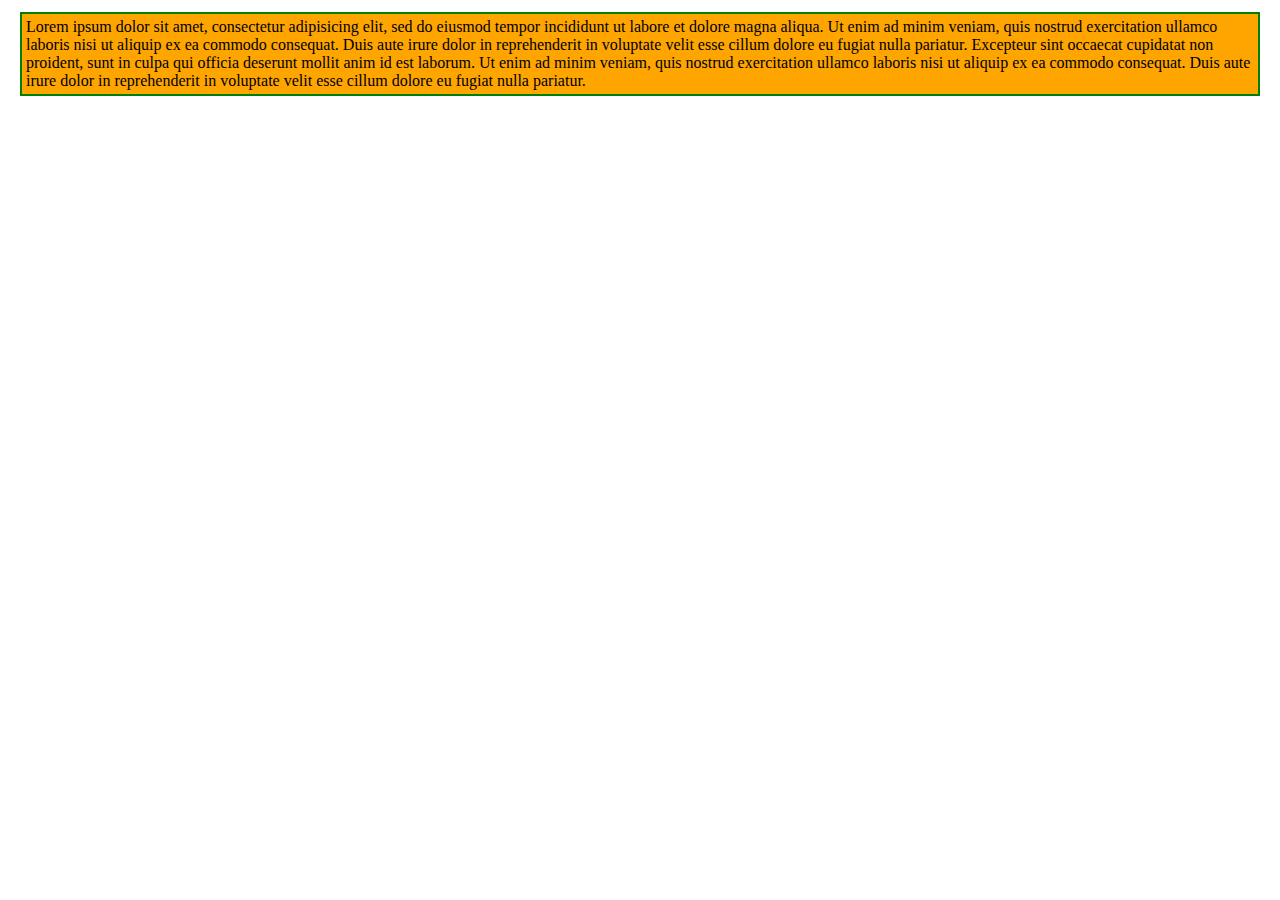
<file: box-model.html>
<!DOCTYPE html>
<html lang="en-US">
<head>
  <link href="css/styles.css" rel="stylesheet" type="text/css" media="all">
  <title>Box model</title>
</head>
<body>
  <div class="my-class">Lorem ipsum dolor sit amet, consectetur adipisicing elit, sed do eiusmod tempor incididunt ut labore et dolore magna aliqua. Ut enim ad minim veniam, quis nostrud exercitation ullamco laboris nisi ut aliquip ex ea commodo consequat. Duis aute irure dolor in reprehenderit in voluptate velit esse cillum dolore eu fugiat nulla pariatur. Excepteur sint occaecat cupidatat non proident, sunt in culpa qui officia deserunt mollit anim id est laborum. Ut enim ad minim veniam, quis nostrud exercitation ullamco laboris nisi ut aliquip ex ea commodo consequat. Duis aute irure dolor in reprehenderit in voluptate velit esse cillum dolore eu fugiat nulla pariatur.</div>
</body>
</html>
</file>
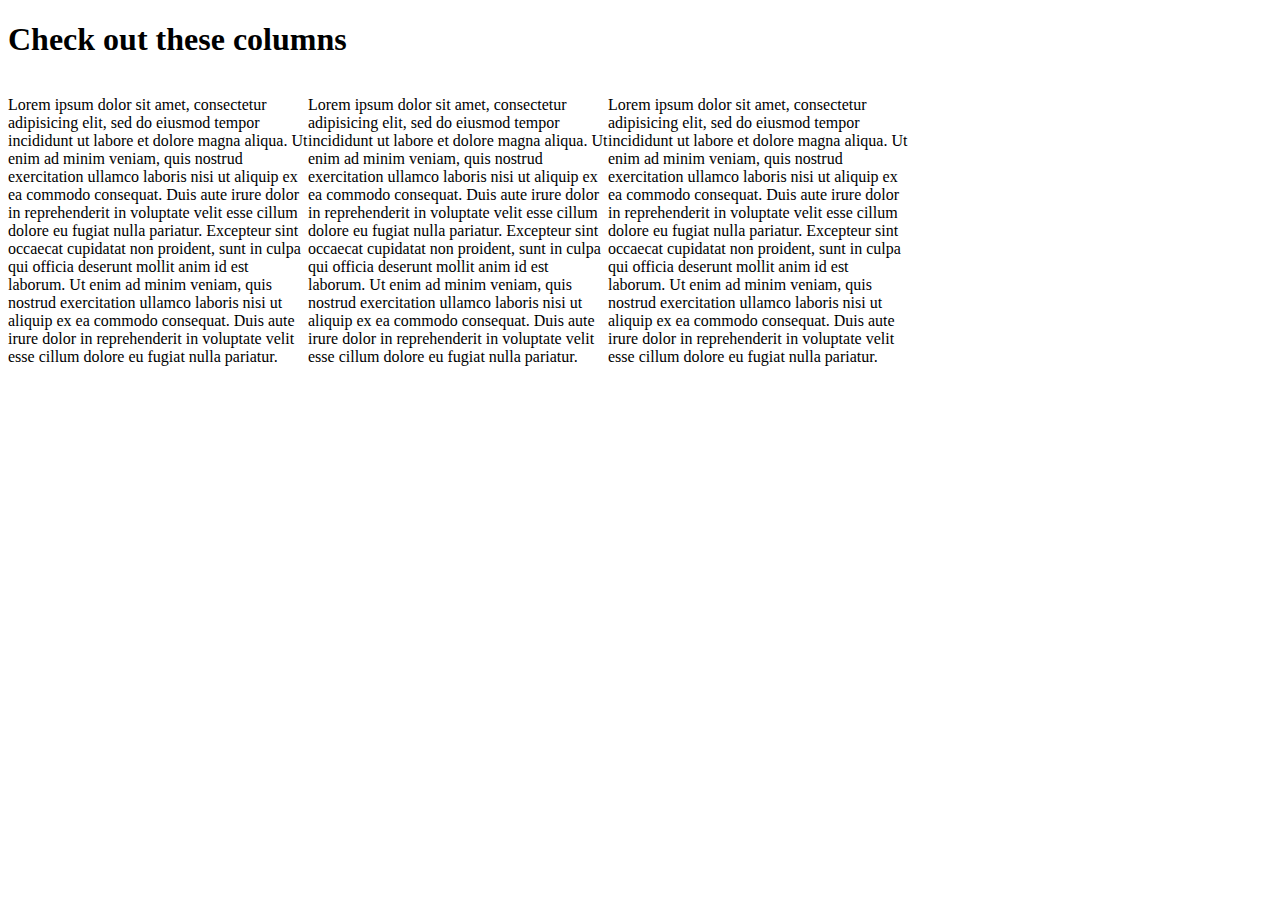
<file: columns.html>
<!DOCTYPE html>
<html lang="en-US">
<head>
  <link href="css/styles.css" rel="stylesheet" type="text/css" media="all">
  <title>Columns</title>
</head>
<body>
  <h1>Check out these columns</h1>
  <div class="column">
    <p>Lorem ipsum dolor sit amet, consectetur adipisicing elit, sed do eiusmod tempor incididunt ut labore et dolore magna aliqua. Ut enim ad minim veniam, quis nostrud exercitation ullamco laboris nisi ut aliquip ex ea commodo consequat. Duis aute irure dolor in reprehenderit in voluptate velit esse cillum dolore eu fugiat nulla pariatur. Excepteur sint occaecat cupidatat non proident, sunt in culpa qui officia deserunt mollit anim id est laborum. Ut enim ad minim veniam, quis nostrud exercitation ullamco laboris nisi ut aliquip ex ea commodo consequat. Duis aute irure dolor in reprehenderit in voluptate velit esse cillum dolore eu fugiat nulla pariatur.</p>
  </div>

  <div class="column">
    <p>Lorem ipsum dolor sit amet, consectetur adipisicing elit, sed do eiusmod tempor incididunt ut labore et dolore magna aliqua. Ut enim ad minim veniam, quis nostrud exercitation ullamco laboris nisi ut aliquip ex ea commodo consequat. Duis aute irure dolor in reprehenderit in voluptate velit esse cillum dolore eu fugiat nulla pariatur. Excepteur sint occaecat cupidatat non proident, sunt in culpa qui officia deserunt mollit anim id est laborum. Ut enim ad minim veniam, quis nostrud exercitation ullamco laboris nisi ut aliquip ex ea commodo consequat. Duis aute irure dolor in reprehenderit in voluptate velit esse cillum dolore eu fugiat nulla pariatur.</p>
  </div>

  <div class="column">
    <p>Lorem ipsum dolor sit amet, consectetur adipisicing elit, sed do eiusmod tempor incididunt ut labore et dolore magna aliqua. Ut enim ad minim veniam, quis nostrud exercitation ullamco laboris nisi ut aliquip ex ea commodo consequat. Duis aute irure dolor in reprehenderit in voluptate velit esse cillum dolore eu fugiat nulla pariatur. Excepteur sint occaecat cupidatat non proident, sunt in culpa qui officia deserunt mollit anim id est laborum. Ut enim ad minim veniam, quis nostrud exercitation ullamco laboris nisi ut aliquip ex ea commodo consequat. Duis aute irure dolor in reprehenderit in voluptate velit esse cillum dolore eu fugiat nulla pariatur.</p>
  </div>
</body>
</html>
</file>
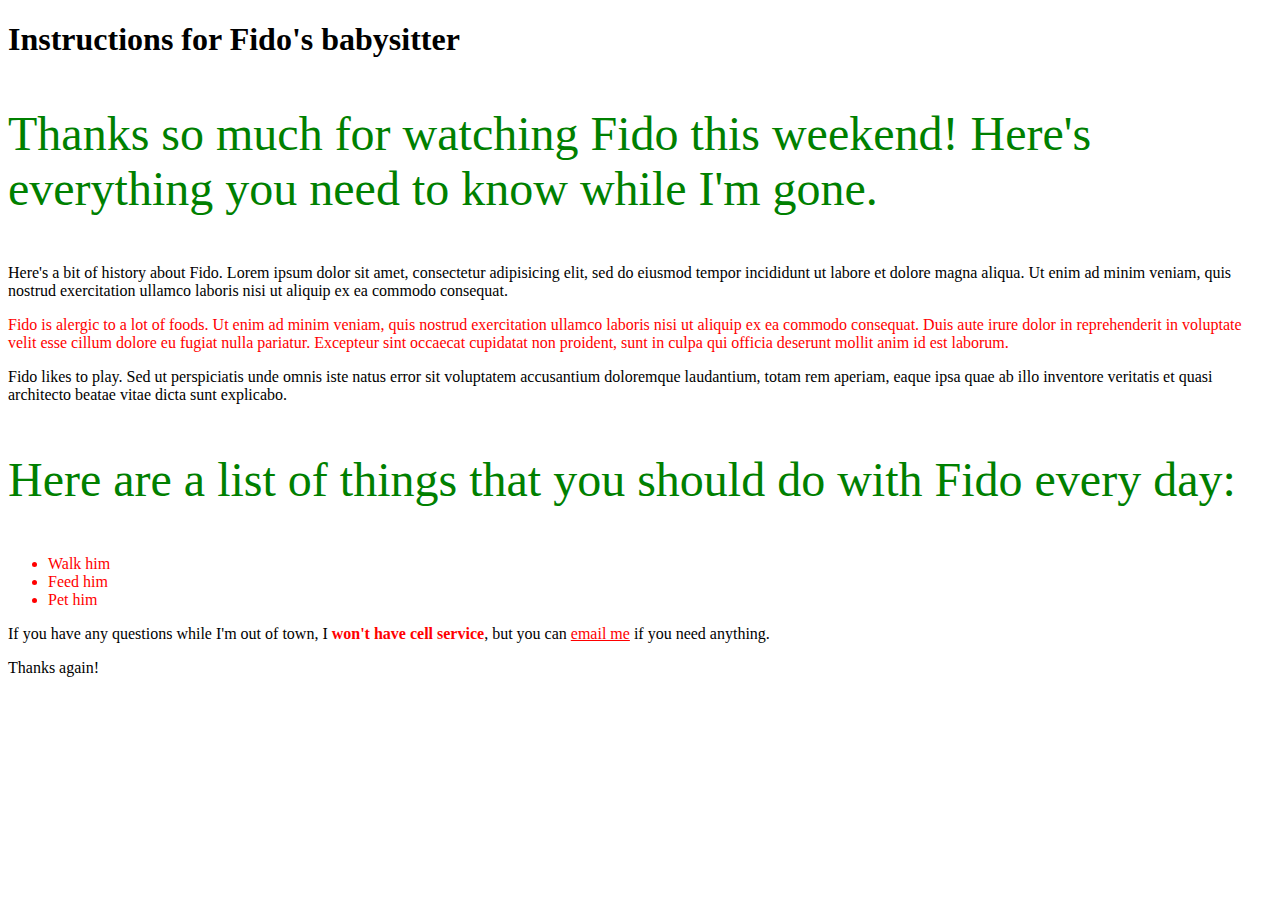
<file: fido.html>
<!DOCTYPE html>
<html lang="en-US">
<head>
  <link href="css/styles.css" rel="stylesheet" type="text/css" media="all">
  <title>How to take care of Fido</title>
</head>
<body>
  <h1>Instructions for Fido's babysitter</h1>

  <p class="notice">Thanks so much for watching Fido this weekend! Here's everything you need to know while I'm gone.</p>

  <p>Here's a bit of history about Fido. Lorem ipsum dolor sit amet, consectetur adipisicing elit, sed do eiusmod tempor incididunt ut labore et dolore magna aliqua. Ut enim ad minim veniam, quis nostrud exercitation ullamco laboris nisi ut aliquip ex ea commodo consequat.</p>

  <p class="important">Fido is alergic to a lot of foods. Ut enim ad minim veniam, quis nostrud exercitation ullamco laboris nisi ut aliquip ex ea commodo consequat. Duis aute irure dolor in reprehenderit in voluptate velit esse cillum dolore eu fugiat nulla pariatur. Excepteur sint occaecat cupidatat non proident, sunt in culpa qui officia deserunt mollit anim id est laborum.</p>

  <p>Fido likes to play. Sed ut perspiciatis unde omnis iste natus error sit voluptatem accusantium doloremque laudantium, totam rem aperiam, eaque ipsa quae ab illo inventore veritatis et quasi architecto beatae vitae dicta sunt explicabo.</p>

  <p class="notice">Here are a list of things that you should do with Fido every day:</p>

  <ul class="important">
    <li>Walk him</li>
    <li>Feed him</li>
    <li>Pet him</li>
  </ul>

  <p>If you have any questions while I'm out of town, I <strong class="important">won't have cell service</strong>, but you can <a href="mailto:michael@epicodus.com" class="important">email me</a> if you need anything.</p>

  <p>Thanks again!</p>
</body>
</html>
</file>
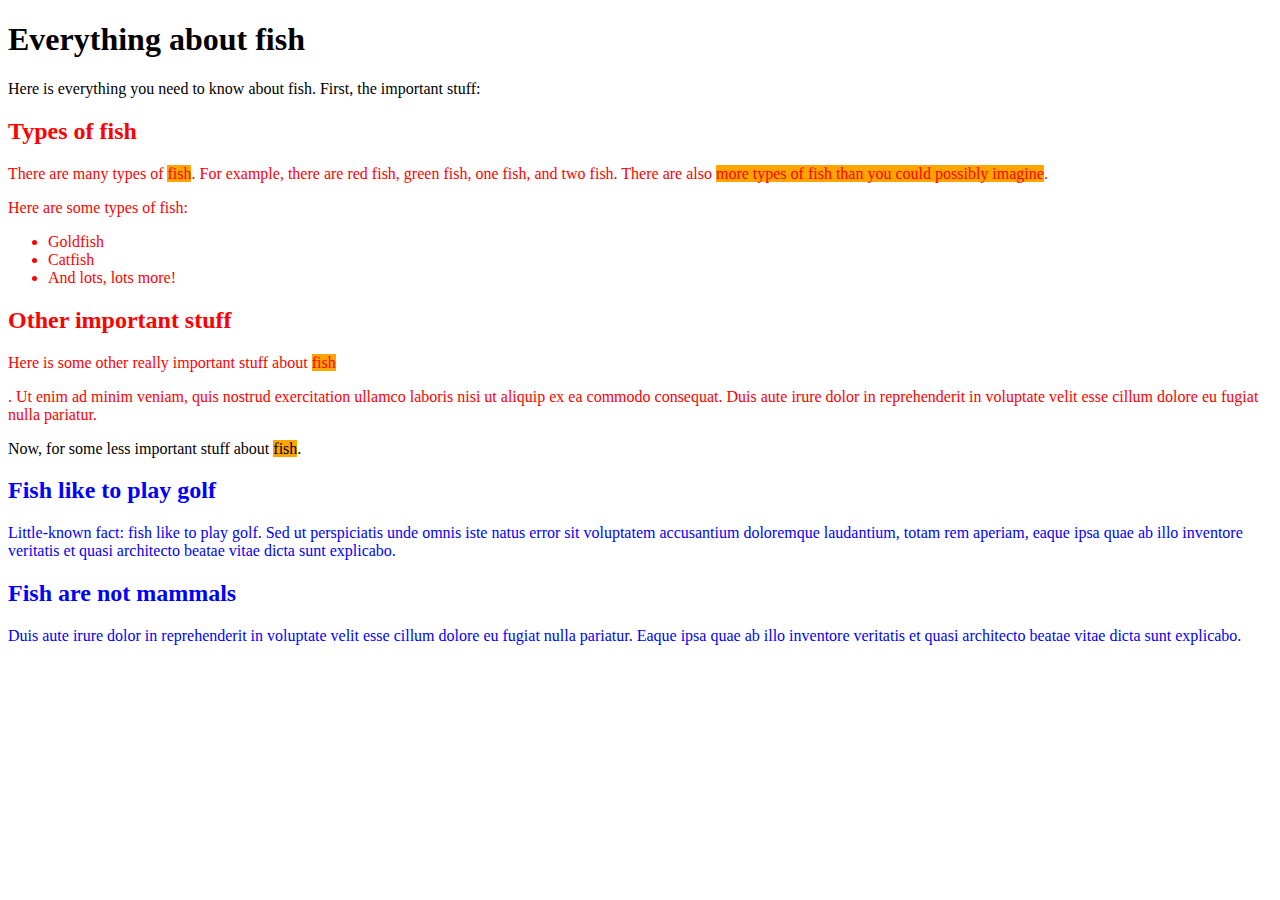
<file: fish.html>
<!DOCTYPE html>
<html lang="en-US">
<head>
  <link href="css/styles.css" rel="stylesheet" type="text/css">
  <title>Everything about fish</title>
</head>
<body>
  <h1>Everything about fish</h1>

  <p>Here is everything you need to know about fish. First, the important stuff:</p>

  <div class="important">
    <h2>Types of fish</h2>

    <p>There are many types of <span class="highlight">fish</span>. For example, there are <span class="fish-type">red</span> fish, <span class="fish-type">green</span> fish, <span class="fish-type">one</span> fish, and <span class="fish-type">two</span> fish. There are also <span class="highlight">more types of fish than you could possibly imagine</span>.</p>

    <p>Here are some types of fish:</p>

    <ul>
      <li>Goldfish</li>
      <li>Catfish</li>
      <li>And lots, lots more!</li>
    </uL>

    <h2>Other important stuff</h2>

    <p>Here is some other really important stuff about <span class="highlight">fish</p></span>. Ut enim ad minim veniam, quis nostrud exercitation ullamco laboris nisi ut aliquip ex ea commodo consequat. Duis aute irure dolor in reprehenderit in voluptate velit esse cillum dolore eu fugiat nulla pariatur.</p>
  </div>

  <p>Now, for some less important stuff about <span class="highlight">fish</span>.</p>

  <div class="unimportant">
    <h2>Fish like to play golf</h2>

    <p>Little-known fact: fish like to play golf. Sed ut perspiciatis unde omnis iste natus error sit voluptatem accusantium doloremque laudantium, totam rem aperiam, eaque ipsa quae ab illo inventore veritatis et quasi architecto beatae vitae dicta sunt explicabo.</p>

    <h2>Fish are not mammals</h2>

    <p>Duis aute irure dolor in reprehenderit in voluptate velit esse cillum dolore eu fugiat nulla pariatur. Eaque ipsa quae ab illo inventore veritatis et quasi architecto beatae vitae dicta sunt explicabo.</p>
  </div>
</body>
</html>
</file>
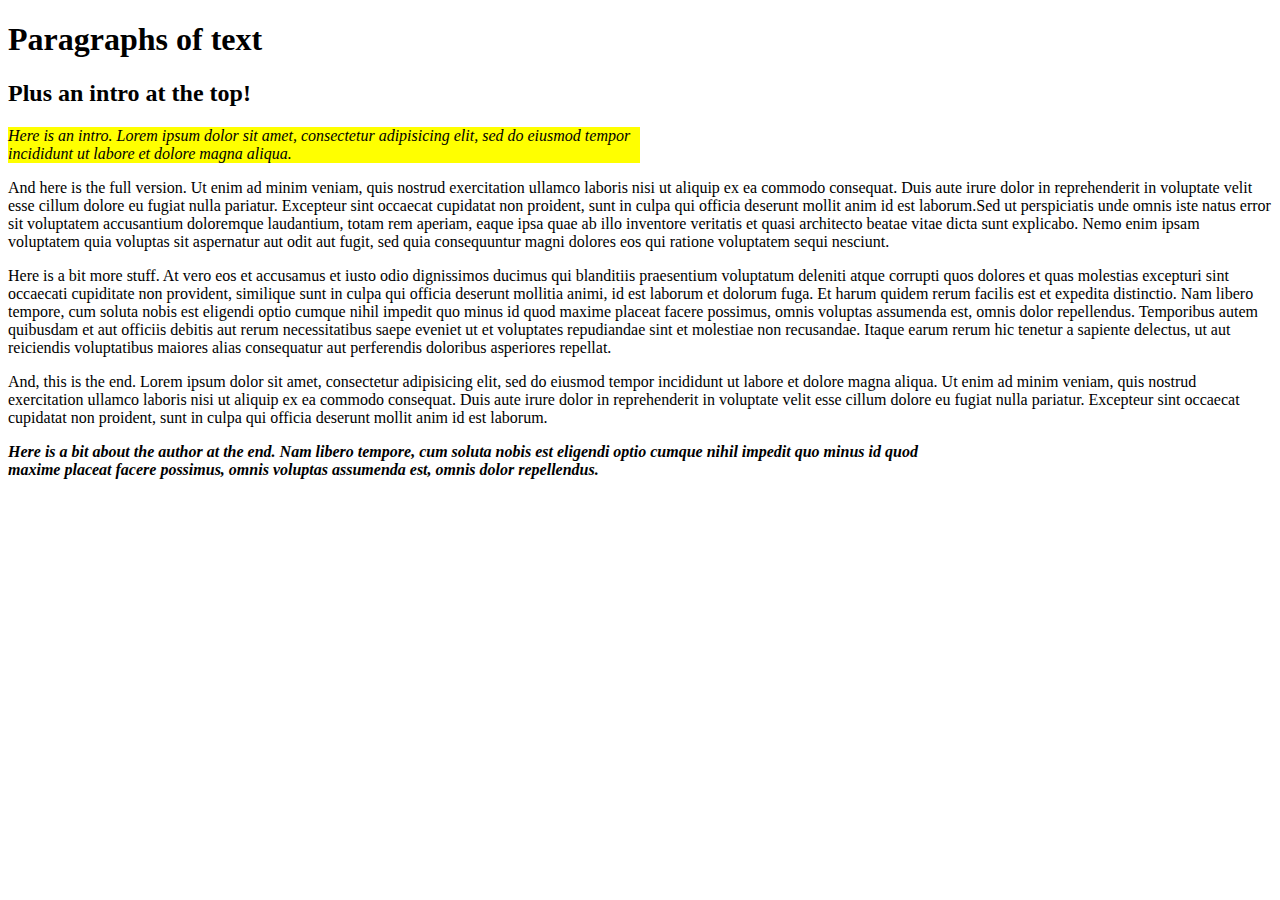
<file: paragraphs.html>
<!DOCTYPE html>
<html lang="en-US">
<head>
  <link href="css/styles.css" rel="stylesheet" type="text/css">
  <title>Paragraphs!</title>
</head>
<body>
  <h1>Paragraphs of text</h1>
  <h2>Plus an intro at the top!</h2>

  <p class="intro">Here is an intro. Lorem ipsum dolor sit amet, consectetur adipisicing elit, sed do eiusmod tempor incididunt ut labore et dolore magna aliqua.</p>

  <p>And here is the full version. Ut enim ad minim veniam, quis nostrud exercitation ullamco laboris nisi ut aliquip ex ea commodo consequat. Duis aute irure dolor in reprehenderit in voluptate velit esse cillum dolore eu fugiat nulla pariatur. Excepteur sint occaecat cupidatat non proident, sunt in culpa qui officia deserunt mollit anim id est laborum.Sed ut perspiciatis unde omnis iste natus error sit voluptatem accusantium doloremque laudantium, totam rem aperiam, eaque ipsa quae ab illo inventore veritatis et quasi architecto beatae vitae dicta sunt explicabo. Nemo enim ipsam voluptatem quia voluptas sit aspernatur aut odit aut fugit, sed quia consequuntur magni dolores eos qui ratione voluptatem sequi nesciunt.</p>

  <p>Here is a bit more stuff. At vero eos et accusamus et iusto odio dignissimos ducimus qui blanditiis praesentium voluptatum deleniti atque corrupti quos dolores et quas molestias excepturi sint occaecati cupiditate non provident, similique sunt in culpa qui officia deserunt mollitia animi, id est laborum et dolorum fuga. Et harum quidem rerum facilis est et expedita distinctio. Nam libero tempore, cum soluta nobis est eligendi optio cumque nihil impedit quo minus id quod maxime placeat facere possimus, omnis voluptas assumenda est, omnis dolor repellendus. Temporibus autem quibusdam et aut officiis debitis aut rerum necessitatibus saepe eveniet ut et voluptates repudiandae sint et molestiae non recusandae. Itaque earum rerum hic tenetur a sapiente delectus, ut aut reiciendis voluptatibus maiores alias consequatur aut perferendis doloribus asperiores repellat.</p>

  <p>And, this is the end. Lorem ipsum dolor sit amet, consectetur adipisicing elit, sed do eiusmod tempor incididunt ut labore et dolore magna aliqua. Ut enim ad minim veniam, quis nostrud exercitation ullamco laboris nisi ut aliquip ex ea commodo consequat. Duis aute irure dolor in reprehenderit in voluptate velit esse cillum dolore eu fugiat nulla pariatur. Excepteur sint occaecat cupidatat non proident, sunt in culpa qui officia deserunt mollit anim id est laborum.</p>

  <p class="author">Here is a bit about the author at the end. Nam libero tempore, cum soluta nobis est eligendi optio cumque nihil impedit quo minus id quod maxime placeat facere possimus, omnis voluptas assumenda est, omnis dolor repellendus.</p>
</body>
</html>
</file>
<file: css/styles.css>
p.author {
	width: 75%;
	font-style: italic;
	font-weight: bold;
}

.intro {
	background-color: yellow;
}

h2.intro {
	color: cornflowerblue;
}

p.intro {
	width: 50%;
	font-style: italic;
}

img.intro {
	width: 25%;
}

.important {
	color: red;
}

.unimportant {
	color: blue;
}

.notice {
  color: green;
	font-size: 3em;
}

.highlight {
  background-color: orange;
}

img {
  float: left;
}

.sidebar {
  width: 30%;
  float: right;
  background-color: yellow;
}
.column {
  width: 300px;
  float: left;
}
.my-class {
	margin: 12px;
	border: 2px solid green;
	padding: 4px;
	background-color: orange;
}
.box1 {
  width: 50%;
  border: solid black;
  border-width: 1px;
  background-color: orange;
  margin-bottom: 10px;
	box-sizing: border-box;
}
.box2 {
  width: 50%;
  padding: 20px;
  border: solid black;
  border-width: 20px;
  background-color: orange;
  margin-bottom: 10px;
	box-sizing: border-box;
}
.box3 {
  width: 50%;
  padding: 50px;
  border: solid black;
  border-width: 30px;
  background-color: orange;
  margin-bottom: 10px;
	box-sizing: border-box;
}
</file>
